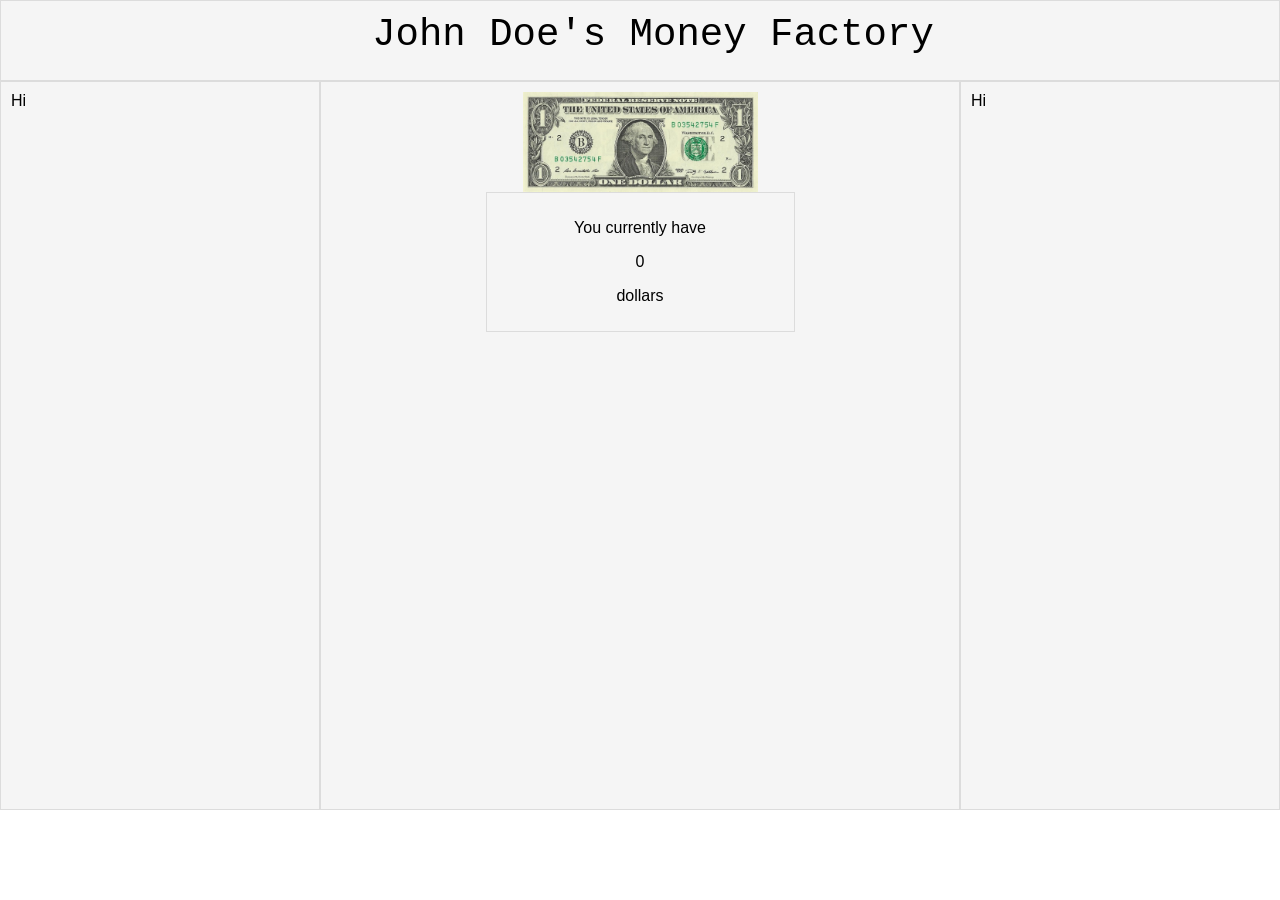
<file: index.html>
<!DOCTYPE html>
<html lang="en">
  <head>
    <meta charset="UTF-8">
    <meta name="viewport" content="width=device-width, initial-scale=1.0">
    <style>
      body, html {
        font-family: Arial, Helvetica, sans-serif;
        width: 100%;
        height: 100%;
        margin: 0;
      }
      .container {
        width: 100%;
        height: 90%;
      }
      .section {
        box-sizing: border-box;
        border: 1px solid gainsboro;
        background-color: whitesmoke;
        padding: 10px;
      }
      .small {
        width: 50%;
        margin: auto;
      }
      .earnbutton {
        margin: auto;
        width: 235px;
        height: 100px;
        display: block;
      }
      p {
        text-align: center;
        width: 100%;
      }
      .italic {
        font-style: italic;
      }
      .leftpane {
        width: 25%;
        height: 90%;
        float: left;
      }
      .middlepane {
        width: 50%;
        height: 90%;
        float: left;
      }
      .rightpane {
        width: 25%;
        height: 90%;
        position: relative;
        float: right;
      }
      .toppane {
        width: 100%;
        height: 10%;
        margin: auto;
      }
      textarea {
        background: transparent;
        color: black;
        resize: none;
        border: 0 none;
        width: 100%;
        font-size: 3em;
        text-align: center;
        outline: none;
        position: absolute;
      }
    </style>
    <title>Make Money</title>
    <link rel="icon" type="image/x-icon" href="/images/icon.png">
  </head>
  <body>
    <div class="container">
      <div class="section toppane">
        <textarea>John Doe's Money Factory</textarea>
      </div>
      <div class="section leftpane">
        Hi
      </div>
      <div class="section middlepane">
        <img class="earnbutton" id="earnbutton" src="https://upload.wikimedia.org/wikipedia/commons/4/48/BLANK_ICON.png">
        <div class="section small">
          <p>You currently have</p>
          <p>0</p>
          <p>dollars</p>
        </div>
      </div>
      <div class="section rightpane">
        Hi
      </div>
    </div>
  </body>
  <script>
    let data=localStorage.getItem("save");
    if (data==null) {
      data={
        "money":0,
        "income_level":1,
        "workers":0,
        "level":0,
        "worker_level":1
      };
    }
    let income_pictures={
      0:"https://upload.wikimedia.org/wikipedia/commons/4/48/BLANK_ICON.png",
      1:"images/1.jpeg",
      2:"images/2.jpeg",
      5:"images/5.jpeg",
      10:"images/10.jpeg",
      20:"images/20.jpeg",
      50:"images/50.jpeg",
      100:"images/100.jpeg",
      500:"images/500.jpeg",
      1e3:"images/1000.jpeg",
      5e3:"images/5000.jpeg",
      1e4:"images/10000.jpeg",
      1e5:"images/100000.jpeg",
      1e6:"images/1000000.png"
    };
    let income_levels=[0,1,2,5,10,20,50,100,500,1e3,5e3,1e4,1e5,1e6];
    document.getElementById("earnbutton").setAttribute("src",income_pictures[income_levels[data["income_level"]]]);
    setInterval(() => {
      localStorage.setItem("save",JSON.stringify(data));
    }, 5000);
    document.getElementById("earnbutton").addEventListener("click", (event) => {
      data.money
    });
  </script>
</html>
</file>
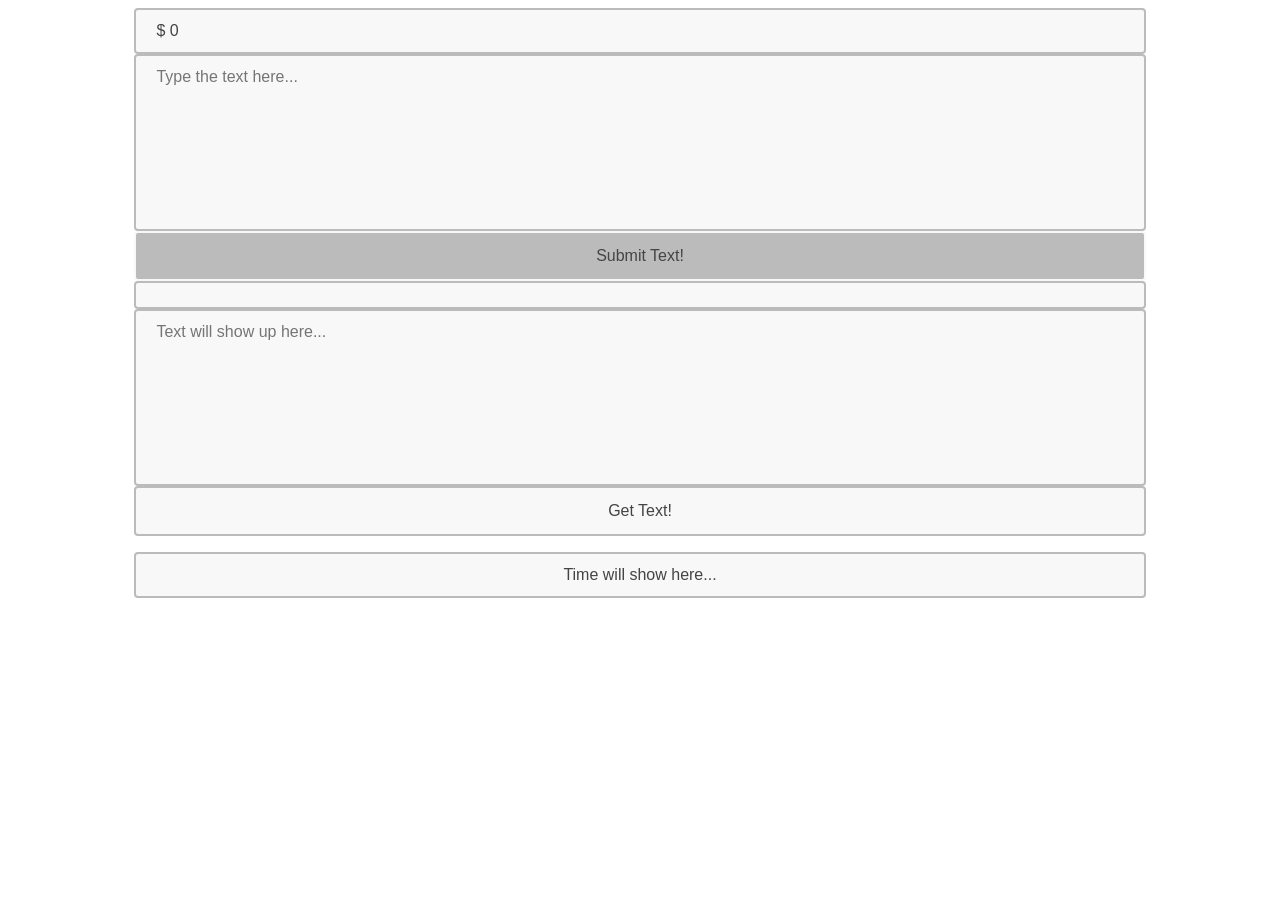
<file: typing/index.html>
<head>
  <link rel="icon" type="image/x-icon" href="icon.png">
  <link id="pagestyle" rel="stylesheet" href="../css/light.css">
  <link rel="stylesheet" href="../css/basic.css">
</head>
<body>
  <div>
    $
    <span id="money">0</span>
  </div>
  <textarea id="typing-area" placeholder="Type the text here..."></textarea>
  <script src="https://code.jquery.com/jquery-3.6.0.min.js"></script>
  <script>
    $(document).ready(function () {
      $('#typing-area').on("paste", function (e) {
        e.preventDefault();
        alert("Heyyyyy... No cheating!");
      });
    });
  </script>
  <button id="submit-button" disabled onclick="
    end();
  ">Submit Text!</button>
  <div id="results-display" style="height: 0;">
    <br>
    Characters typed: <span id="results-chars">0</span>
    <br>
    WPM: <span id="results-wpm">0</span>
    <br>
    Speed bonus: <span id="results-bonus">0</span>%
    <br>
    Accuracy: <span id="results-acc">0</span>%
    <br>
    Money earned: $<span id="results-money">0</span>
  </div>
  <textarea id="sample-area" placeholder="Text will show up here..." readonly style="user-select: none; pointer-events: none;"></textarea>
  <script>
    document.getElementById('sample-area').style.pointerEvents='none';
  </script>
  <button id="get-button" onclick="
    start();
  ">Get Text!</button>
  <p id="timer">Time will show here...</p>
  <script src="texts.js"></script>
  <script src="definitions.js"></script>
  <script src="money.js"></script>
  <script src="buttons.js"></script>
</body>
</file>
<file: css/light.css>
body {
  background-color: #fff;
}

textarea, button, div, p {
  font-family: Arial, Helvetica, sans-serif;
  border: 2px solid #bbb;
  border-radius: 4px;
  background-color: #f8f8f8;
  color: #444;
}

button:active {
  border: 2px solid #f8f8f8;
  background-color: #bbb;
}

button:disabled {
  border: 2px solid #f8f8f8;
  background-color: #bbb;
}
</file>
<file: css/basic.css>
textarea, button, div, p {
  width: 80%;
  margin-left: auto;
  margin-right: auto;
  padding: 12px 20px;
  box-sizing: border-box;
  display: block;
  font-size: 16px;
}

div {
  transition: height 1s;
  overflow: hidden;
}

textarea {
  height: 20%;
  resize: none;
}

button {
  height: 50px;
  cursor: pointer;
  transition: background-color 0.3s, border-color 0.3s;
}

p {
  text-align: center;
}
</file>
